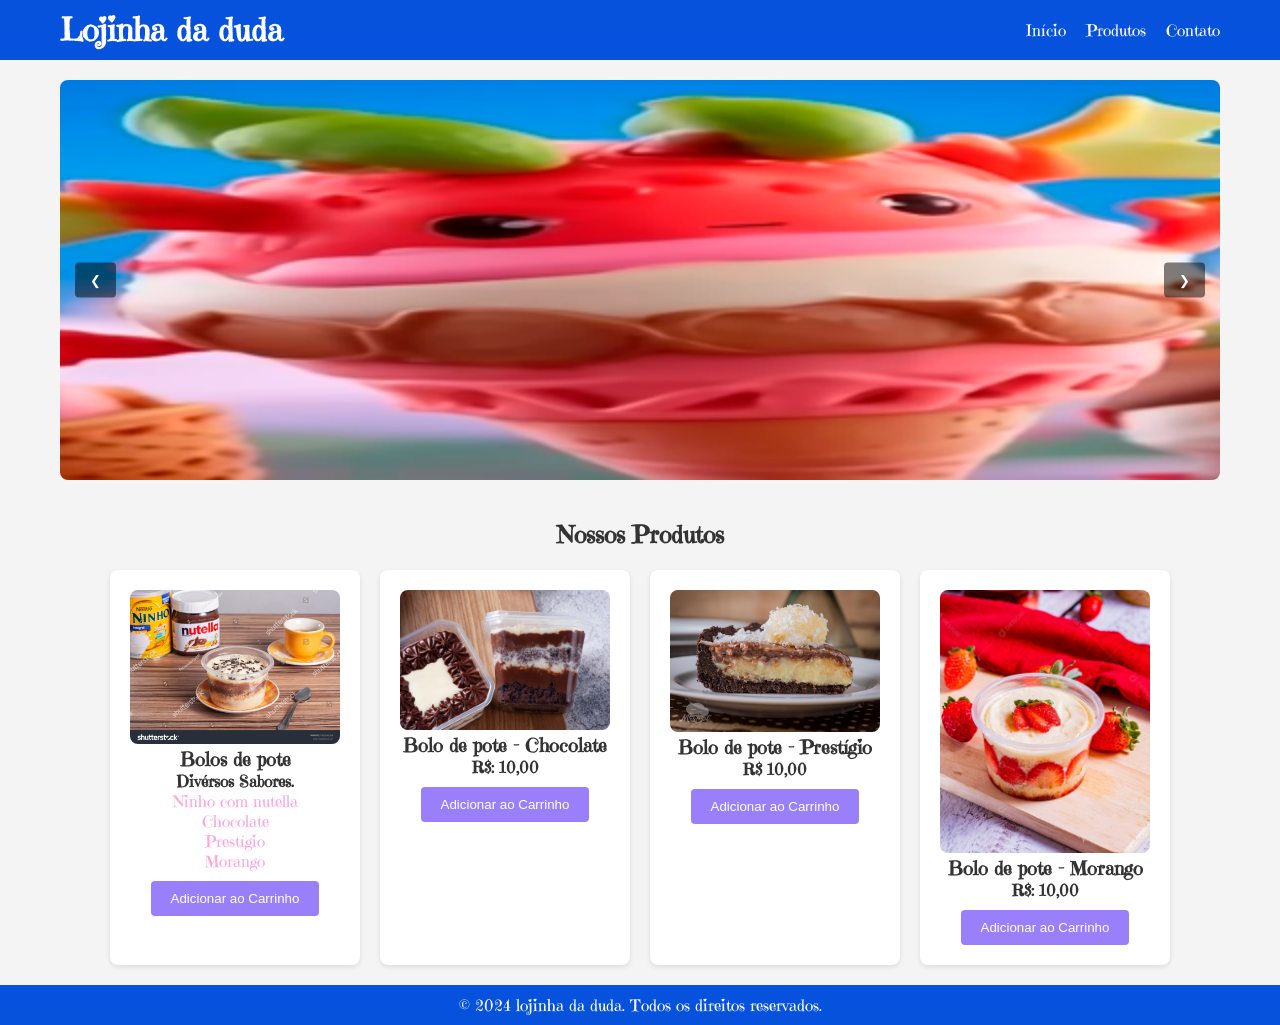
<file: index.html>
<!DOCTYPE html>
<html lang="pt-BR">
<head>
    <meta charset="UTF-8">
    <meta name="viewport" content="width=device-width, initial-scale=1.0">
    <title>lojinha da duda</title>
    <link rel="stylesheet" href="main.css">
    <link rel="preconnect" href="https://fonts.googleapis.com">
<link rel="preconnect" href="https://fonts.gstatic.com" crossorigin>
<link href="https://fonts.googleapis.com/css2?family=Emilys+Candy&family=Roboto:ital,wght@0,100;0,300;0,400;0,500;0,700;0,900;1,100;1,300;1,400;1,500;1,700;1,900&display=swap" rel="stylesheet">
</head>
<body>
    <header>
        <div class="container">
            <h1>Lojinha da duda</h1>
            <nav>
                <ul>
                    <li><a href="#">Início</a></li>
                    <li><a href="index1.html">Produtos</a></li>
                    <li><a href="#">Contato</a></li>
                </ul>
            </nav>
        </div>
    </header>
    <main>
        <section id="about">
            <div class="container">
                <div class="carousel">
                    <div class="carousel-images">
                        <img src="1.png" alt="Imagem 1">
                        <img src="loja-de-doces-alegre-e-colorida_9493-25317.avif" alt="Imagem 2">
                        <img src="loja-de-doces-repleta-de-doces-e-guloseimas-coloridas-para-todas-as-idades_124507-153191.avif" alt="Imagem 3">
                    </div>
                    <button class="carousel-prev">❮</button>
                    <button class="carousel-next">❯</button>
                </div>
            </div>
        </section>
        
        <section id="products">
            <div class="container">
                <h2>Nossos Produtos</h2>
                <div class="product-list">
                    <div class="product">
                        <img src="imagens/stock-photo-s-o-paulo-brasil-abril-bolo-de-pote-sabor-ninho-com-nutella-x-cara-de-caf-por-1805546203.jpg" alt="Produto 1">
                        <h3>Bolos de pote</h3>
                        <p><strong>Divérsos Sabores.</strong></p>
                        <li>Ninho com nutella</li>
                        <li>Chocolate</li>
                        <li>Prestígio</li>
                        <li>Morango</li>
                        <button class="add-to-cart">Adicionar ao Carrinho</button>
                    </div>
                    <div class="product">
                        <img src="imagens/como-se-faz-bolo-no-pote.jpg" alt="Produto 2">
                        <h3>Bolo de pote - Chocolate</h3>
                        <p><strong>R$: 10,00</strong></p>
                        <button class="add-to-cart">Adicionar ao Carrinho</button>
                    </div>
                    <div class="product">
                        <img src="imagens/Torta-Prestigio-4-1.jpg" alt="Produto 3">
                        <h3>Bolo de pote - Prestígio </h3>
                        <p><strong>R$ 10,00</strong></p>
                        <button class="add-to-cart">Adicionar ao Carrinho</button>
                    </div>
                    <div class="product">
                        <img src="imagens/11142084.jpg" alt="Produto 4">
                        <h3>Bolo de pote - Morango</h3>
                        <p><strong>R$: 10,00</strong></p>
                        <button class="add-to-cart">Adicionar ao Carrinho</button>
                    </div>
                </div>
            </div>
        </section>
    </main>
    <footer>
        <div class="container">
            <p>&copy; 2024 lojinha da duda. Todos os direitos reservados.</p>
        </div>
    </footer>
    <script src="main.js"></script>
</body>
</html>
</file>
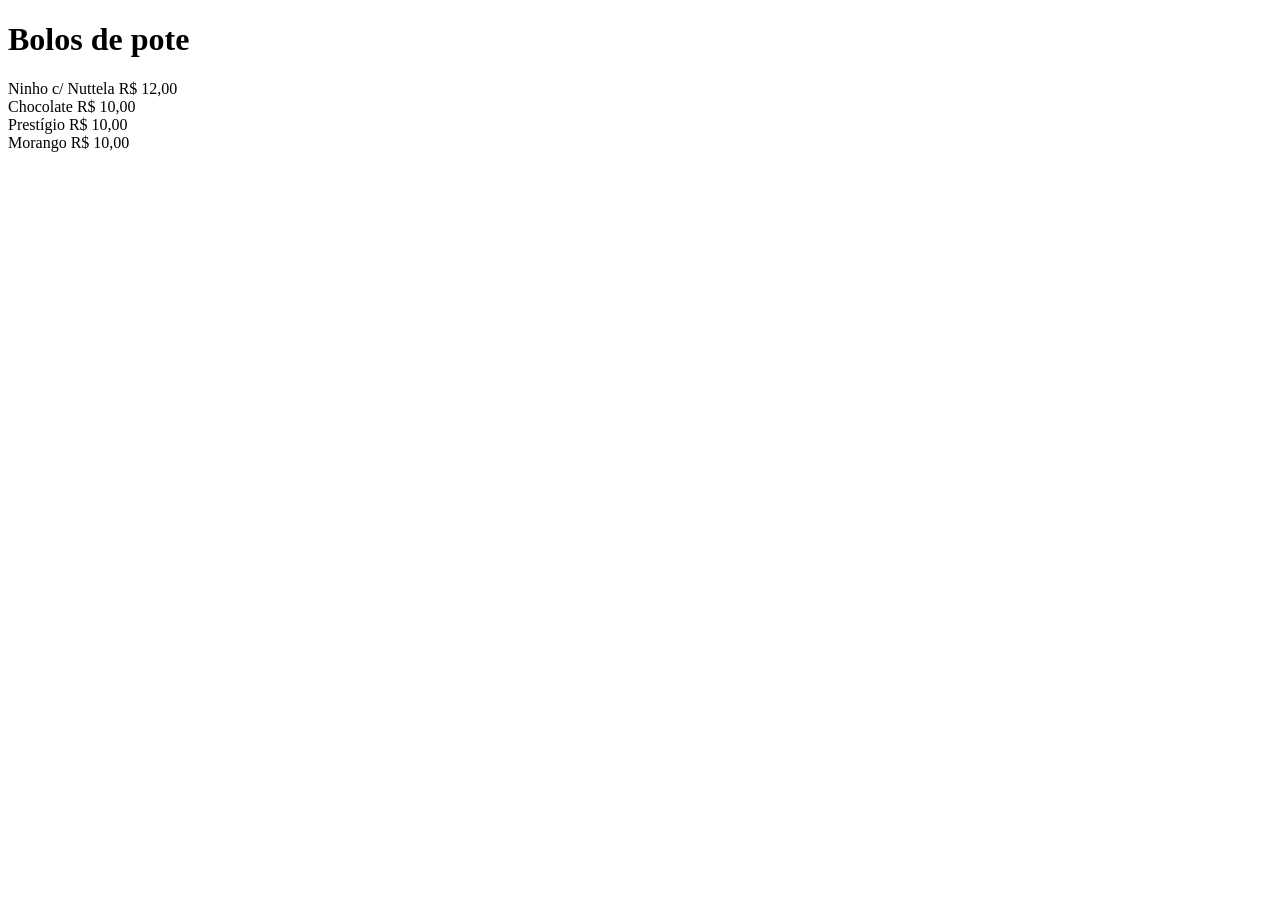
<file: index0 (5).html>
<!DOCTYPE html>
<html lang="pt-BR">
<head>
    <meta charset="UTF-8">
    <meta name="viewport" content="width=device-width, initial-scale=1.0">
    <title>Bolos de pote.</title>
</head>
<body>
    <div class="pagina" id="">
	</div>
    <div class="container">
        <h1>Bolos de pote</h1>
        <div class="item">
            <span class="item-name">Ninho c/ Nuttela</span>
            <span class="item-price">R$ 12,00</span>
        </div>
        <div class="item">
            <span class="item-name">Chocolate</span>
            <span class="item-price">R$ 10,00</span>
        </div>
        <div class="item">
            <span class="item-name">Prestígio</span>
            <span class="item-price">R$ 10,00</span>
        </div>
        <div class="item">
            <span class="item-name">Morango</span>
            <span class="item-price">R$ 10,00</span>
        </div>
    </div>
</body>
</html>
</file>
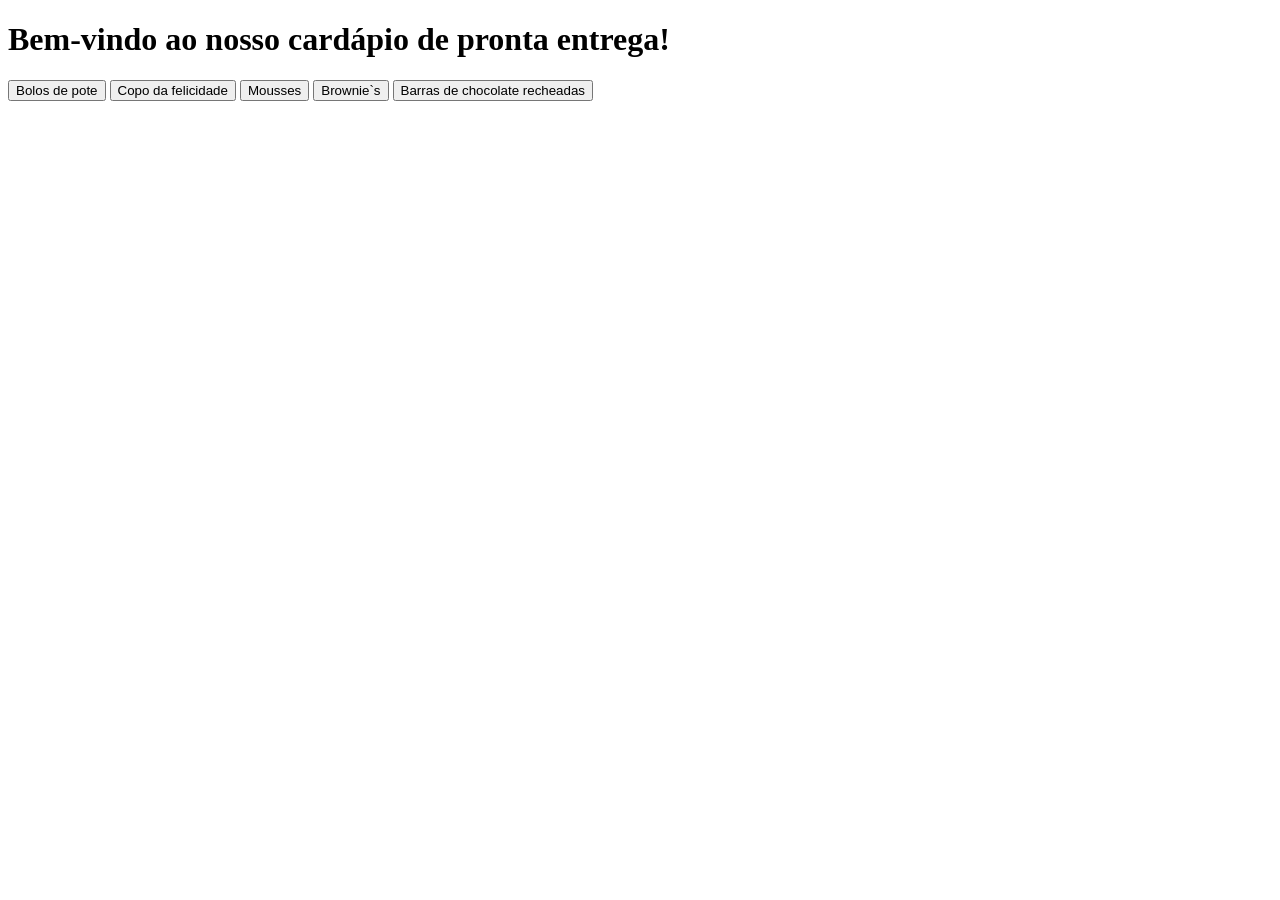
<file: index1.html>
<!DOCTYPE html>
<html lang="pt-BR">
<head>
    <meta charset="UTF-8">
    <meta name="viewport" content="width=device-width, initial-scale=1.0">
    <title>Document</title>
</head>
<body>
    <div class="pagina" id="http://127.0.0.1:5500/git/index1.html">
		<h1>Bem-vindo ao nosso cardápio de pronta entrega!</h1>
	</div>
    <div class=" "cardapio>
        <button class="botao" onclick="window.location.href='http://127.0.0.1:5500/git/index3.html'">Bolos de pote</button>
		<button class="opcao" onclick="mostrarInfo('copo_da_felicidade')">Copo da felicidade</button>
		<button class="opcao" onclick="mostrarInfo('mousses')">Mousses</button>
        <button class="opcao" onclick="mostrarInfo('brownie')">Brownie`s</button>
        <button class="opcao" onclick="mostrarInfo('barras_de_chocolate')">Barras de chocolate recheadas</button>
    </div>
    
</body>
</html>
</file>
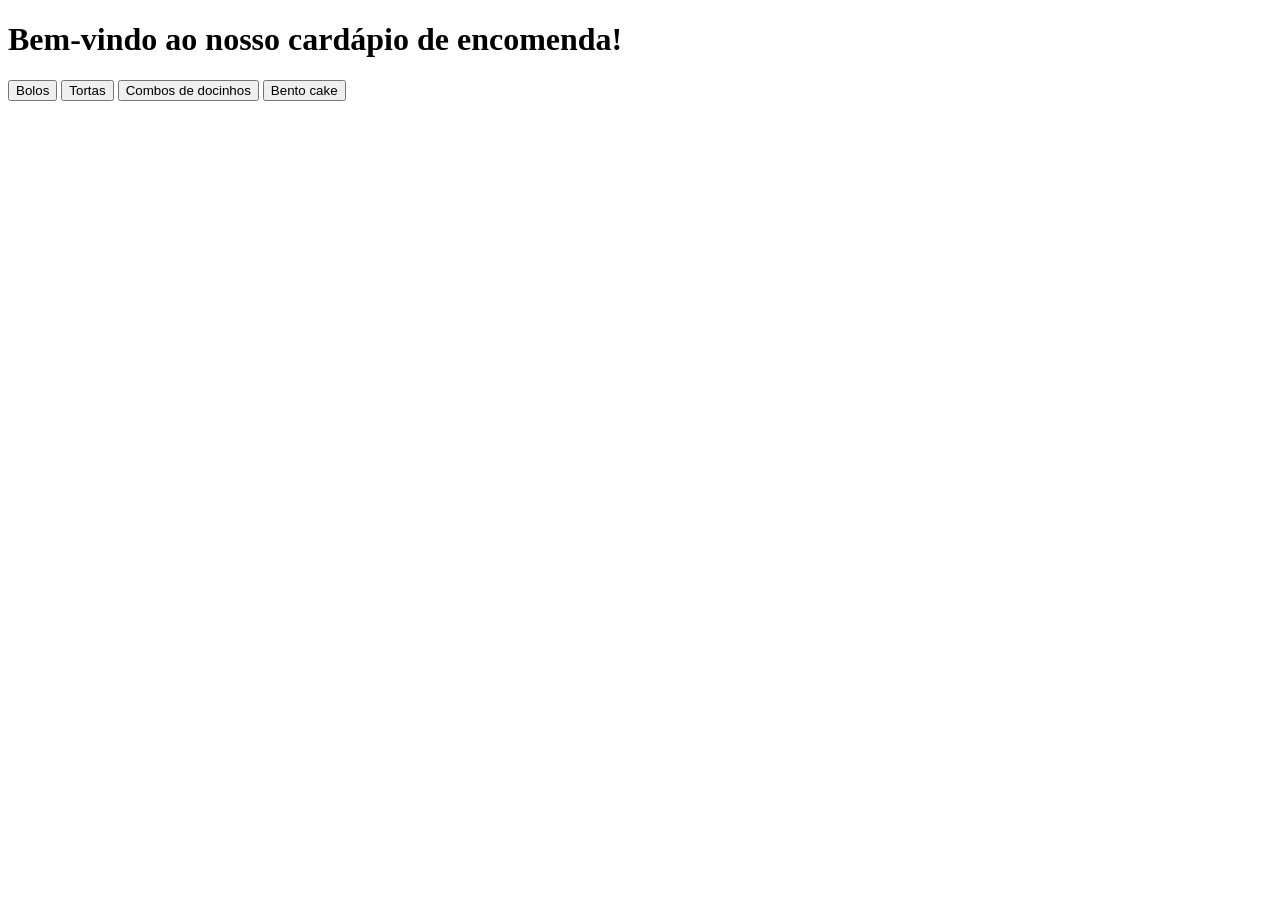
<file: index2.html>
<!DOCTYPE html>
<html lang="pt-BR">
<head>
    <meta charset="UTF-8">
    <meta name="viewport" content="width=device-width, initial-scale=1.0">
    <title>Document</title>
</head>
<body>
    <div class="pagina" id="http://127.0.0.1:5500/git/index2.html">
		<h1>Bem-vindo ao nosso cardápio de encomenda!</h1>
	</div>
    <div class=" "cardapio>
        <button class="opcao" onclick="mostrarInfo('Bolos')">Bolos</button>
		<button class="opcao" onclick="mostrarInfo('Tortas')">Tortas</button>
		<button class="opcao" onclick="mostrarInfo('Combos_de_docinhos')">Combos de docinhos</button>
        <button class="opcao" onclick="mostrarInfo('bento_cake')">Bento cake</button>
    </div>
</body>
</html>
</file>
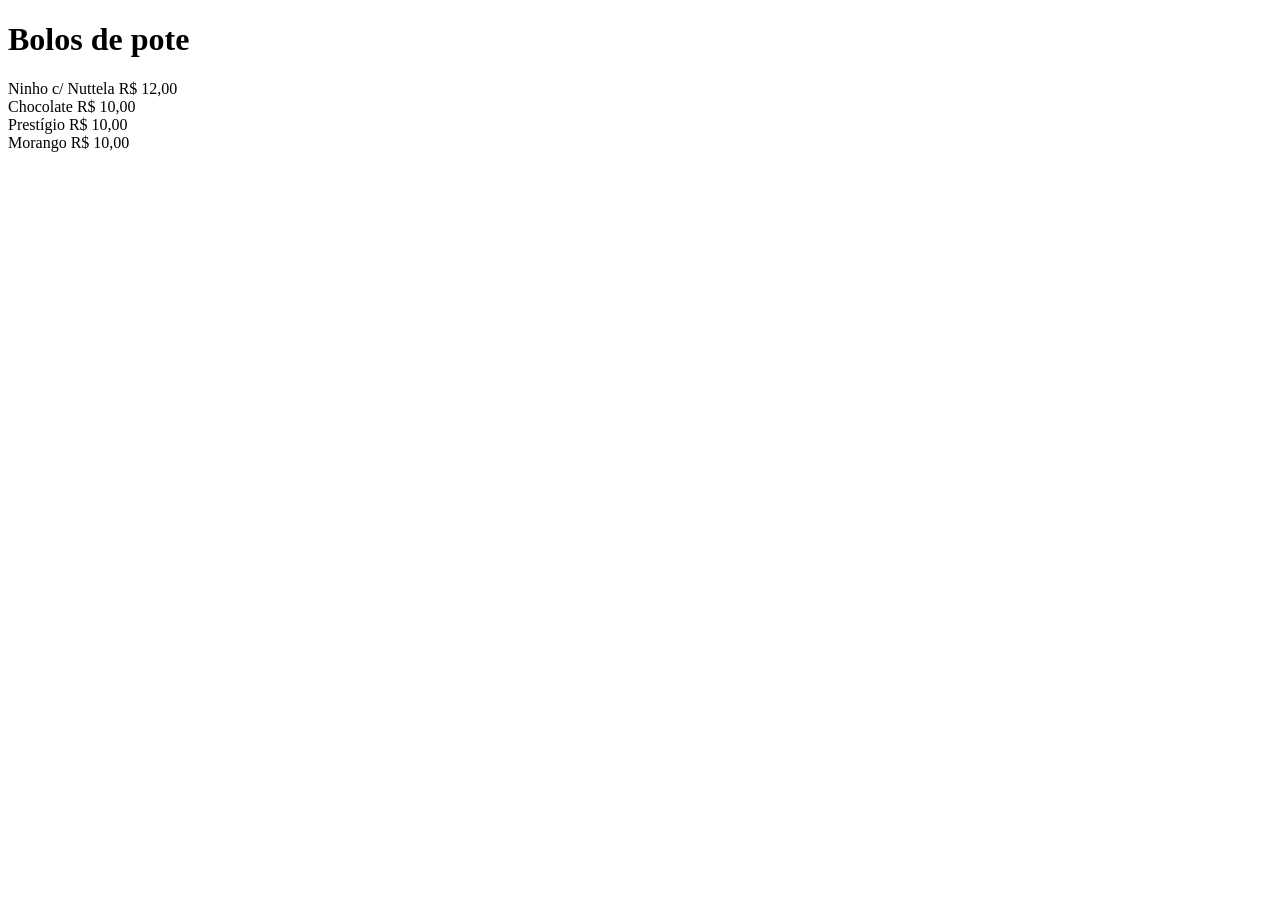
<file: index3.html>
<!DOCTYPE html>
<html lang="pt-BR">
<head>
    <meta charset="UTF-8">
    <meta name="viewport" content="width=device-width, initial-scale=1.0">
    <title>Bolos de pote.</title>
</head>
<body>
    <div class="pagina" id="http://127.0.0.1:5500/git/index3.html">
	</div>
    <div class="container">
        <h1>Bolos de pote</h1>
        <div class="item">
            <span class="item-name">Ninho c/ Nuttela</span>
            <span class="item-price">R$ 12,00</span>
        </div>
        <div class="item">
            <span class="item-name">Chocolate</span>
            <span class="item-price">R$ 10,00</span>
        </div>
        <div class="item">
            <span class="item-name">Prestígio</span>
            <span class="item-price">R$ 10,00</span>
        </div>
        <div class="item">
            <span class="item-name">Morango</span>
            <span class="item-price">R$ 10,00</span>
        </div>
    </div>
</body>
</html>
</file>
<file: main.css>
* {
    margin: 0;
    padding: 0;
    box-sizing: border-box;
}

body {
    background-color: #f4f4f4;
    color: #333;
        font-family: "Emilys Candy", serif;
        font-weight: 400;
        font-style: normal;     
}

header {
    background-color: #0652DD;
    color: white;
    padding: 10px 0;
}

header .container {
    display: flex;
    justify-content: space-between;
    align-items: center;
    max-width: 1200px;
    margin: 0 auto;
    padding: 0 20px;
}

header h1 {
    margin: 0;
}

nav ul {
    list-style: none;
    display: flex;
    gap: 20px;
}

nav ul li a {
    color: white;
    text-decoration: none;
}

main {
    padding: 20px;
}

.container {
    max-width: 1200px;
    margin: 0 auto;
    padding: 0 20px;
}

#about {
    display: flex;
    flex-wrap: wrap;
    gap: 20px;
    margin-bottom: 40px;
}

#about .about-img img {
    width: 100%;
    height: auto;
    max-width: 100vh;
    border-radius: 8px;
}

#about .about-text {
    flex: 1;
}

#products h2 {
    text-align: center;
    margin-bottom: 20px;
}

.product-list {
    display: flex;
    flex-wrap: wrap;
    gap: 20px;
    justify-content: center;
    list-style: none;
}
.product-list  li{
    color: #FDA7DF;
}

.product {
    background: white;
    border-radius: 8px;
    padding: 20px;
    text-align: center;
    width: calc(25% - 40px); /* Ajusta para 4 colunas */
    box-shadow: 0 2px 5px rgba(0, 0, 0, 0.1);
}

.product img {
    width: 100%;
    height: auto;
    border-radius: 8px;
}

.product button {
    background-color:#9980FA;
    color: white;
    border: none;
    padding: 10px 20px;
    cursor: pointer;
    border-radius: 4px;
    margin-top: 10px;
}

.product button:hover {
    background-color: #9980FA;
}

footer {
    background-color: #0652DD;
    color: white;
    text-align: center;
    padding: 10px 0;
}

/* Responsividade para tablets */
@media (max-width: 1024px) {
    #about {
        flex-direction: column;
        text-align: center;
    }

    .product {
        width: calc(50% - 40px); /* Ajusta para 2 colunas */
    }
}

/* Responsividade para smartphones */
@media (max-width: 640px) {
    header .container {
        flex-direction: column;
        text-align: center;
    }

    nav ul {
        flex-direction: column;
        gap: 10px;
    }

    .product {
        width: 100%; /* Ajusta para 1 coluna */
    }

    .product-list {
        gap: 10px;
    }
}

.carousel {
    position: relative;
    overflow: hidden;
    width: 100%; /* O carousel ocupará toda a largura disponível */
    max-width: 1200px; /* Define um tamanho máximo opcional */
    margin: 0 auto; /* Centraliza o carousel */
    height: 400px; /* Altura fixa */
    border-radius: 8px; /* Bordas arredondadas para o carousel */
}

.carousel-images {
    display: flex;
    transition: transform 0.5s ease-in-out;
    width: 100%; /* Ajusta para o tamanho do contêiner */
    height: 100%; /* Ocupa toda a altura do contêiner */
}

.carousel-images img {
    width: 100%; /* Ajusta a largura das imagens ao tamanho do carousel */
    height: 100%; /* Ajusta a altura das imagens ao tamanho do carousel */
    object-fit: cover; /* Garante que a imagem preencha o espaço sem distorção */
    flex-shrink: 0; /* Impede que as imagens encolham */
}

.carousel button {
    position: absolute;
    top: 50%;
    transform: translateY(-50%);
    background: rgba(0, 0, 0, 0.5);
    color: white;
    border: none;
    padding: 10px 15px;
    cursor: pointer;
    z-index: 10;
    border-radius: 4px; /* Arredonda os botões */
}

.carousel-prev {
    left: 15px;
}

.carousel-next {
    right: 15px;
}

.carousel button:hover {
    background: rgba(0, 0, 0, 0.8); /* Escurece os botões ao passar o mouse */
}
</file>
